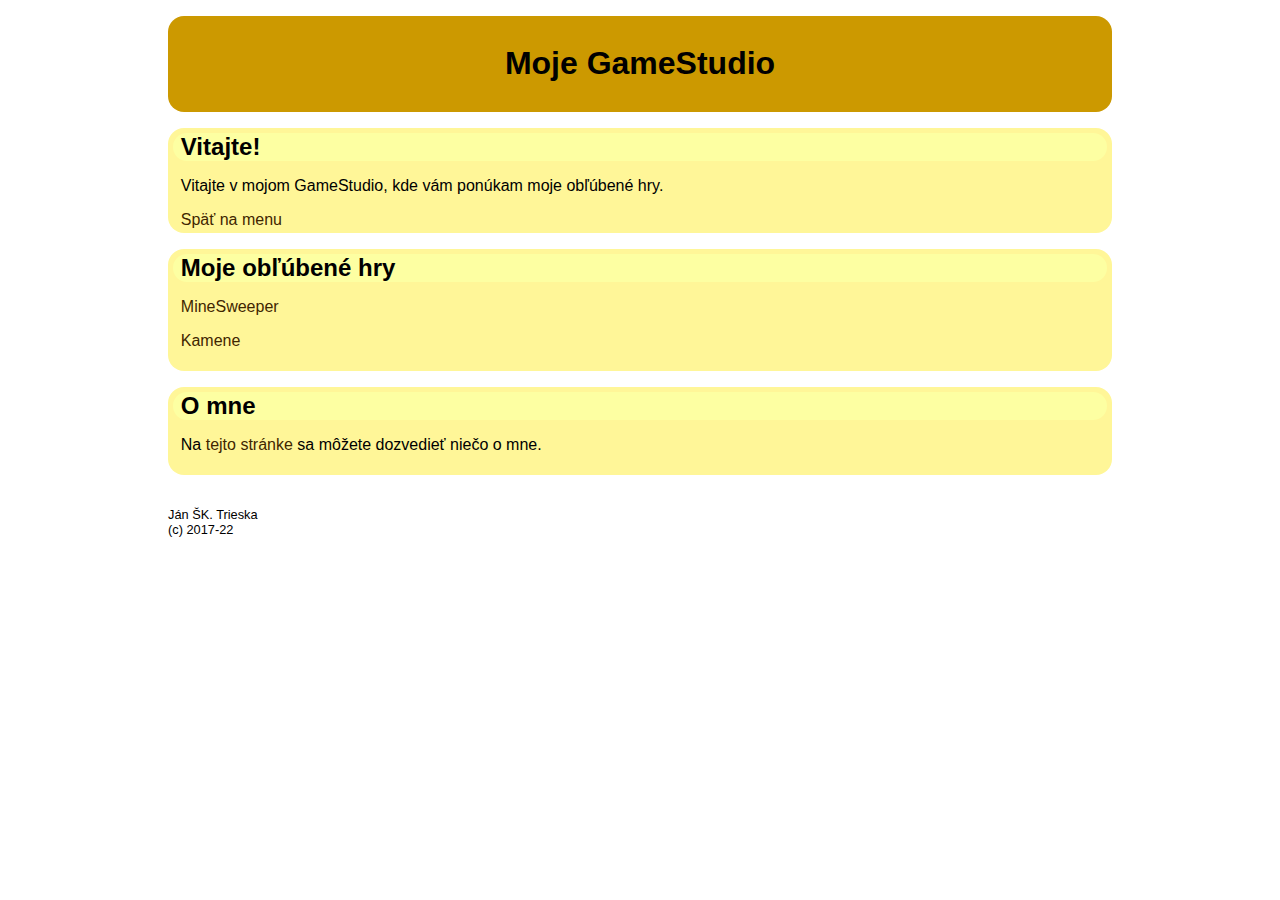
<file: src/main/resources/static/index.html>
<!DOCTYPE HTML>
<html lang="sk">
<head>
    <meta charset="UTF-8" />
    <meta name="viewport" content="width=device-width, initial-scale=1">
    <meta name="author" content="Stefan Korecko" />
    <link rel="stylesheet"
          href="css/introPages.css"
          media="screen" />


    <title>Moje GameStudio</title>
</head>

<body>
<header>
    <h1>Moje GameStudio</h1>
</header>




<main>
    <article  id="artUvod">
        <h2>Vitajte!</h2> <!--Pôvodne tu aj v ďalších articles bolo h1, to však vyvolá warning pri validácii
                              lebo "all h1 elements are treated as top-level headings by many
                              screen readers and other tools". -->
        <p>
            Vitajte v mojom GameStudio, kde vám ponúkam moje obľúbené hry.
        </p>
        <footer class="menuLink"><a href="#menuTitle">Späť na menu</a></footer>
    </article>

    <article  id="links">
        <h2>Moje obľúbené hry</h2>
        <p><a href="/minesweeper">MineSweeper</a></p>
        <p><a href="/kamene">Kamene</a></p>

    </article>

    <article  id="aboutMe">
        <h2>O mne</h2>
        <p>
            Na <a href="aboutMe.html">tejto stránke</a> sa môžete dozvedieť niečo o mne.
        </p>
    </article>
</main>

<footer>
    Ján ŠK. Trieska <br>
    (c) 2017-22
</footer>


</body>
</html>
</file>
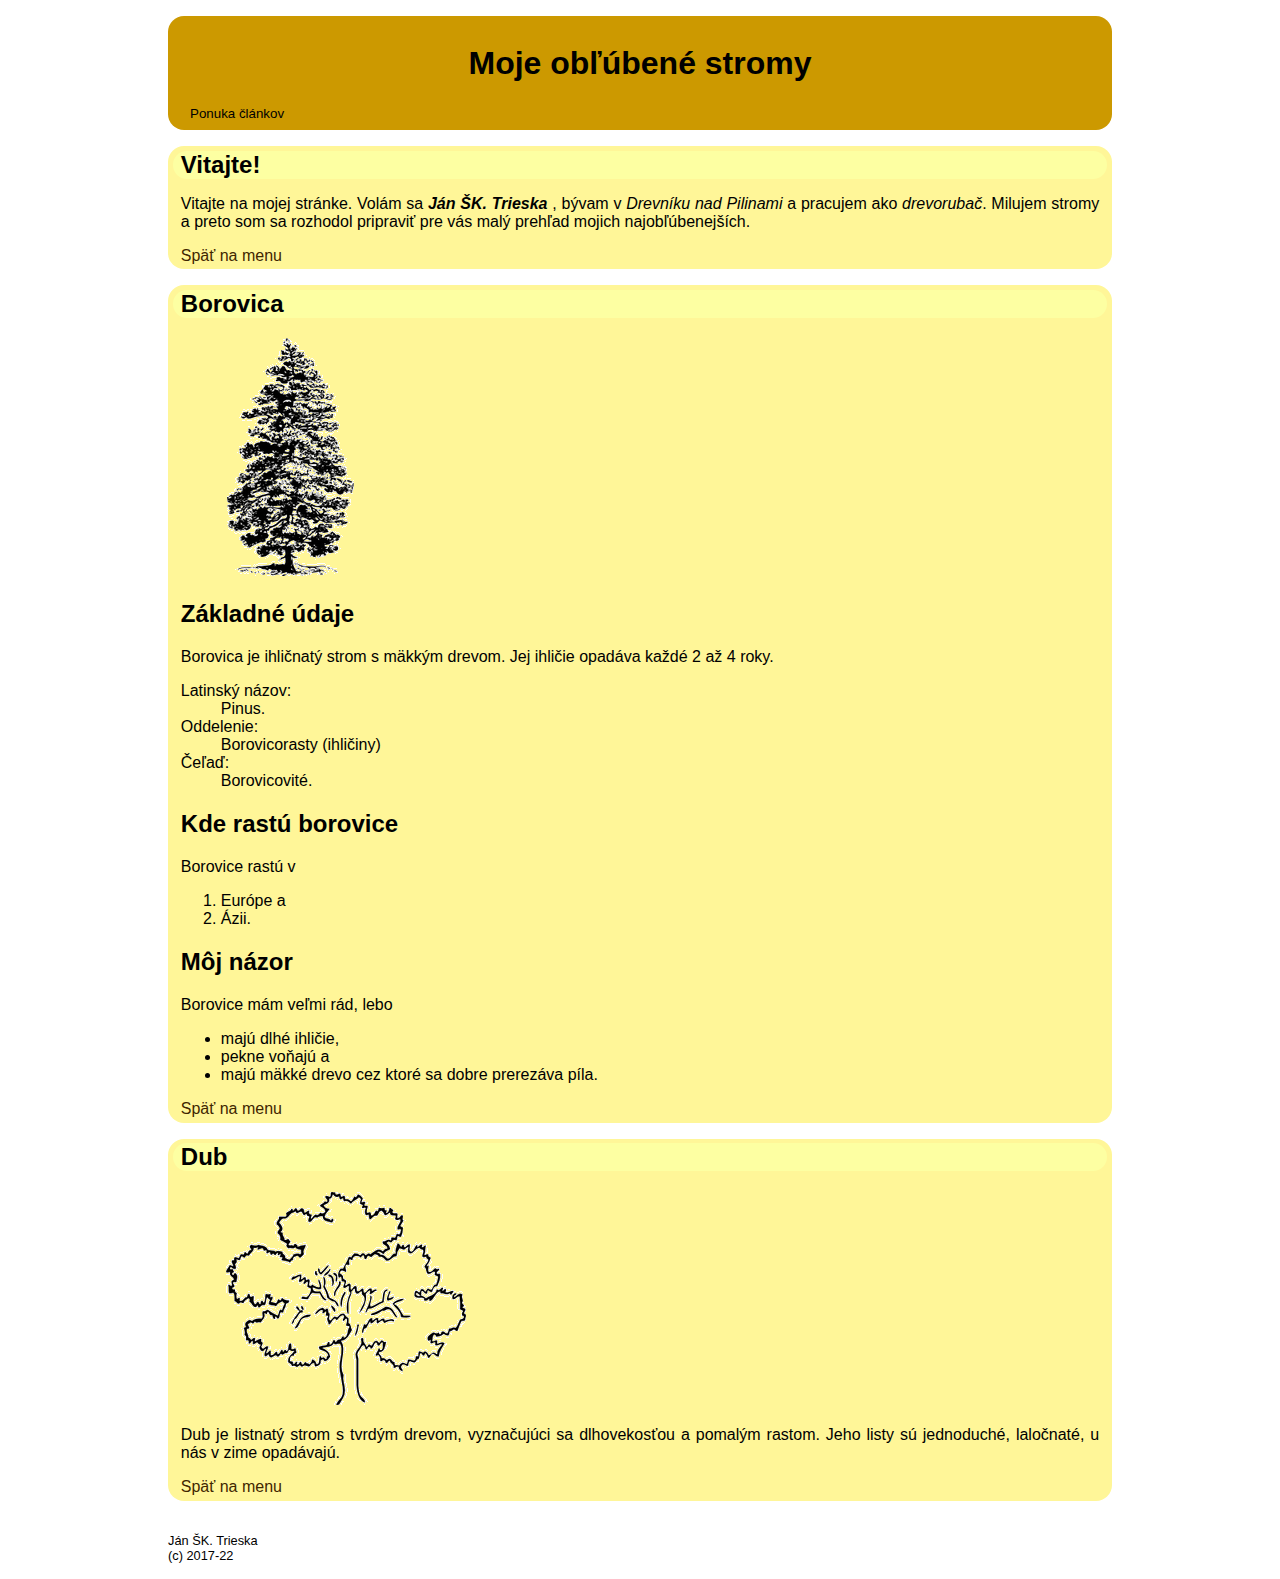
<file: src/main/resources/static/aboutMe.html>
<!DOCTYPE HTML>
<html lang="sk">
<head>
    <meta charset="UTF-8" />
    <meta name="viewport" content="width=device-width, initial-scale=1">
    <meta name="author" content="Stefan Korecko" />
    <link rel="stylesheet"
          href="css/introPages.css"
          media="screen" />


    <title>O mne</title>
</head>

<body>
<header>
    <h1>Moje obľúbené stromy</h1>
<div class="menu">
    <button id="menuTitle" onclick="displayOrHideMenu()">Ponuka článkov</button>
    <nav id="menuIts" class="menu mnHide">
            <a href="#artUvod">Vitajte!</a>
            <a href="#artBorovica">Borovica</a>
            <a href="#artDub">Dub</a>
    </nav>
</div>

</header>




<main>
    <article  id="artUvod">
        <h2>Vitajte!</h2> <!--Pôvodne tu aj v ďalších articles bolo h1, to však vyvolá warning pri validácii
                              lebo "all h1 elements are treated as top-level headings by many
                              screen readers and other tools". -->
        <p>
            Vitajte na mojej stránke. Volám sa <b><i>Ján ŠK. Trieska</i>
        </b>, bývam v <i>Drevníku nad Pilinami</i> a pracujem
            ako <i>drevorubač</i>. Milujem stromy a preto som sa
            rozhodol pripraviť pre vás malý prehľad mojich
            najobľúbenejších.
        </p>
        <footer class="menuLink"><a href="#menuTitle">Späť na menu</a></footer>
    </article>

    <article  id="artBorovica">
        <h2>Borovica</h2>
        <figure>
            <img src="fig/pineBw.png" height="150"
                 title="obr.borovica" alt="borovica" />
        </figure>

        <section>

            <header><h2>Základné údaje</h2></header> <!--Podobne ako vyššie, aj tu pôvodne bolo h1 -->

            <p>
                Borovica je ihličnatý strom s mäkkým drevom. Jej ihličie opadáva každé  2 až 4 roky.
            </p>

            <dl> <!-- zoznam moze byt iba mimo odsekov -->
                <dt>Latinský názov: <!-- uzatvaracia znacka nemusi byt uvedena -->
                <dd>Pinus.
                <dt>Oddelenie:</dt>
                <dd>Borovicorasty (ihličiny)</dd>
                <dt>Čeľaď:</dt>
                <dd>Borovicovité.</dd>


            </dl>

            <article >
                <h2>Kde rastú borovice</h2><!-- Pôvodne tu nadpis nebol.
                                                   Ale article by nadpis mal mať
                                                   (bez neho generuje warning pri validácii) -->
                <p>Borovice rastú v</p>
                <ol>
                    <li>Európe a
                    <li>Ázii.
                </ol>
            </article>
        </section>

        <section>
            <h2>Môj názor</h2>

            <p>
                Borovice mám veľmi rád, lebo
            </p>

            <ul>
                <li>majú dlhé ihličie,
                <li>pekne voňajú a
                <li>majú mäkké drevo cez ktoré sa dobre prerezáva píla.
            </ul>
        </section>

        <footer  class="menuLink"><a href="#menuTitle">Späť na menu</a></footer>
    </article>

    <article  id="artDub">
        <h2>Dub</h2>
        <figure>
            <img src="fig/oak.png" height="150"
                 title="obr.dub" alt="dub" />
        </figure>
        <p>
            Dub je listnatý strom s tvrdým drevom, vyznačujúci sa dlhovekosťou a
            pomalým rastom. Jeho listy sú jednoduché, laločnaté, u nás v zime
            opadávajú.
        </p>
        <footer  class="menuLink"><a href="#menuTitle">Späť na menu</a></footer>
    </article>
</main>

<footer>
    Ján ŠK. Trieska <br>
    (c) 2017-22
</footer>


<!--
<iframe  src="50ahojSvet.html" width="300" height="500"
         name="stranka">
</iframe>
-->

<script>

    function displayOrHideMenu(){
        document.getElementById("menuIts").classList.toggle("mnShow");
    }

    function hideMenu() {
        const menuClElmCList=document.getElementById("menuIts").classList;
        if(menuClElmCList.contains("mnShow")) menuClElmCList.remove("mnShow");

    }

    document.addEventListener("click", //radsej takto ako do document.onclick, lebo to by vyradilo iné listenery
            function(udalost){
                if(!udalost.target.matches("#menuIts, #menuTitle")){
                    console.log("nesedi")
                    hideMenu();
                }
            }
    );

    document.addEventListener("click", //vypise do konzoly na co som klikol
            function(udalost){
                console.log(udalost.target);
            }
    );



    /*
    * Pozor: ani jeden z listenerov nebude reagovat na kliknutia v dokumentoch, ktore by tu boli vlozene cez iframe.
    * A to ani v pripade ak document.addEventListener zamenime za window.addEventListener.
    */

</script>

</body>
</html>
</file>
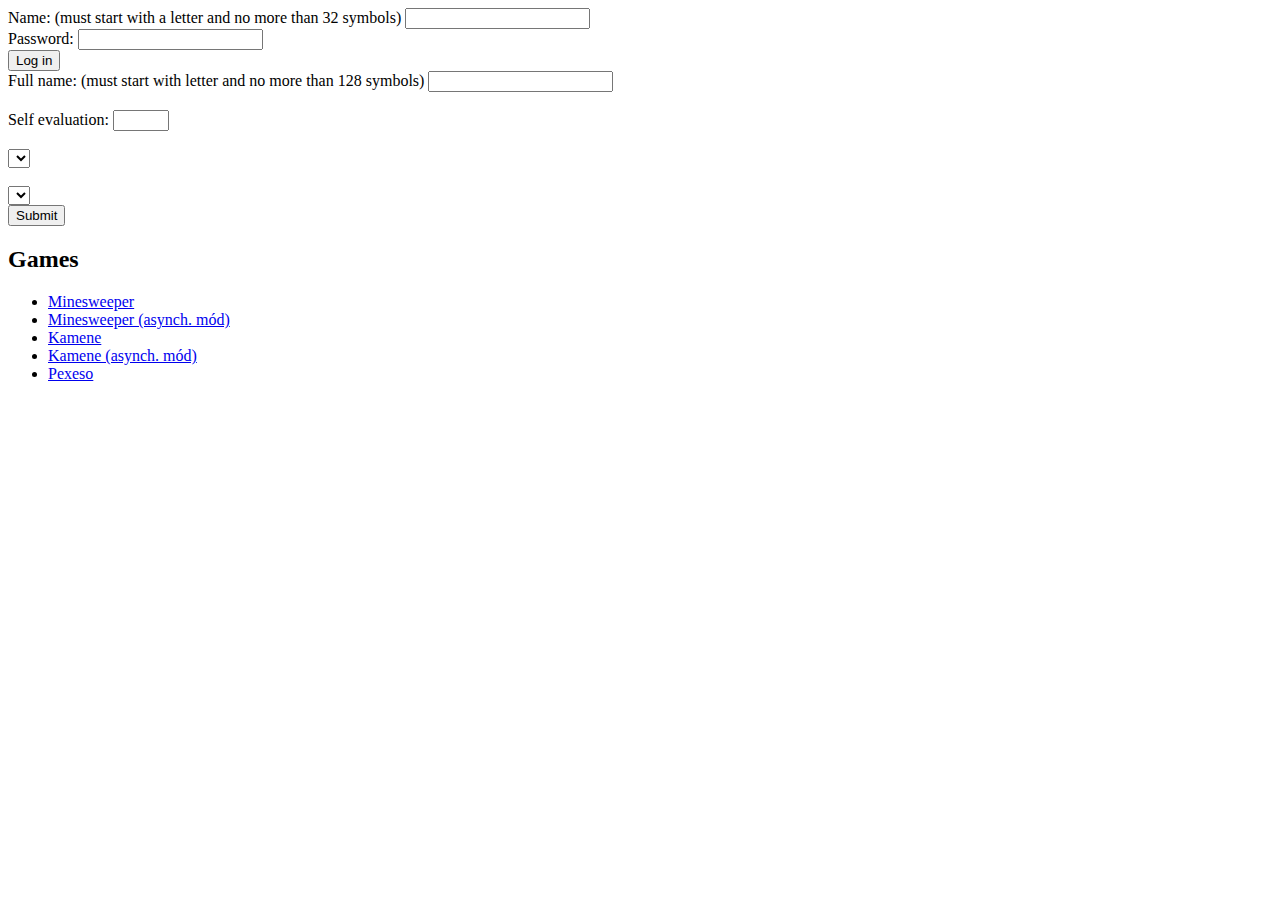
<file: src/main/resources/templates/gamestudio.html>
<!DOCTYPE HTML>
<html
        xmlns:th="http://www.thymeleaf.org"
        xmlns:layout="http://www.ultraq.net.nz/thymeleaf/layout"
        layout:decorate="~{layout/layout.html}"
        lang="us">
<head>
    <title>Gamestudio</title>
</head>

<body>
<main layout:fragment="content">

    <!--/*@thymesVar id="userController" type="sk.tuke.gamestudio.server.controller.UserController"*/-->

    <form th:if="not ${@userController.logged}" action="/login" method="post">
        <label for="login">Name: (must start with a letter and no more than 32 symbols)</label> <input id="login" type="text" name="login" pattern="[A-Za-z].?" maxlength="32" required/> <br />
        <label for="pass">Password: </label> <input id="pass" type="password" name="password" required/> <br />
        <button type="submit">Log in</button>
    </form>


    <form th:if="not ${@userController.isExist()}" action="/registration/addNewPlayer" method="post">

            <label for="fullName">Full name: (must start with letter and no more than 128 symbols)</label> <input id="fullName" type="text" name="fullName" pattern="[A-Za-z].?" maxlength="128" required/> <br />
            <br/>
            <label for="selfEvaluation">Self evaluation: </label> <input id="selfEvaluation" type="number" min="1" max="10" step="1" name = "selfEvaluation" required/> <br/>
            <br/>
            <select name="occupationStr">
                <option th:each="occupation: ${listOccupation}" th:text="${occupation.getOccupation()}" input id="occupationStr"></option>
            </select><br/>
            <br/>
            <select name="countryStr">
                <option th:each="country: ${listCountry}" th:text="${country.getName()}" input id="countryStr"></option>

            </select><br/>

        <button type="submit">Submit</button>


    </form>




    <h2>Games</h2>
    <ul>
        <li><a href="/minesweeper">Minesweeper</a></li>
        <li><a href="/minesweeper/asynch">Minesweeper (asynch. mód)</a></li>
        <li><a href="/kamene">Kamene</a></li>
        <li><a href="/kamene/asynch">Kamene (asynch. mód)</a></li>
        <li><a href="/pexeco">Pexeso</a></li>
    </ul>
</main>
</body>
</html>
</file>
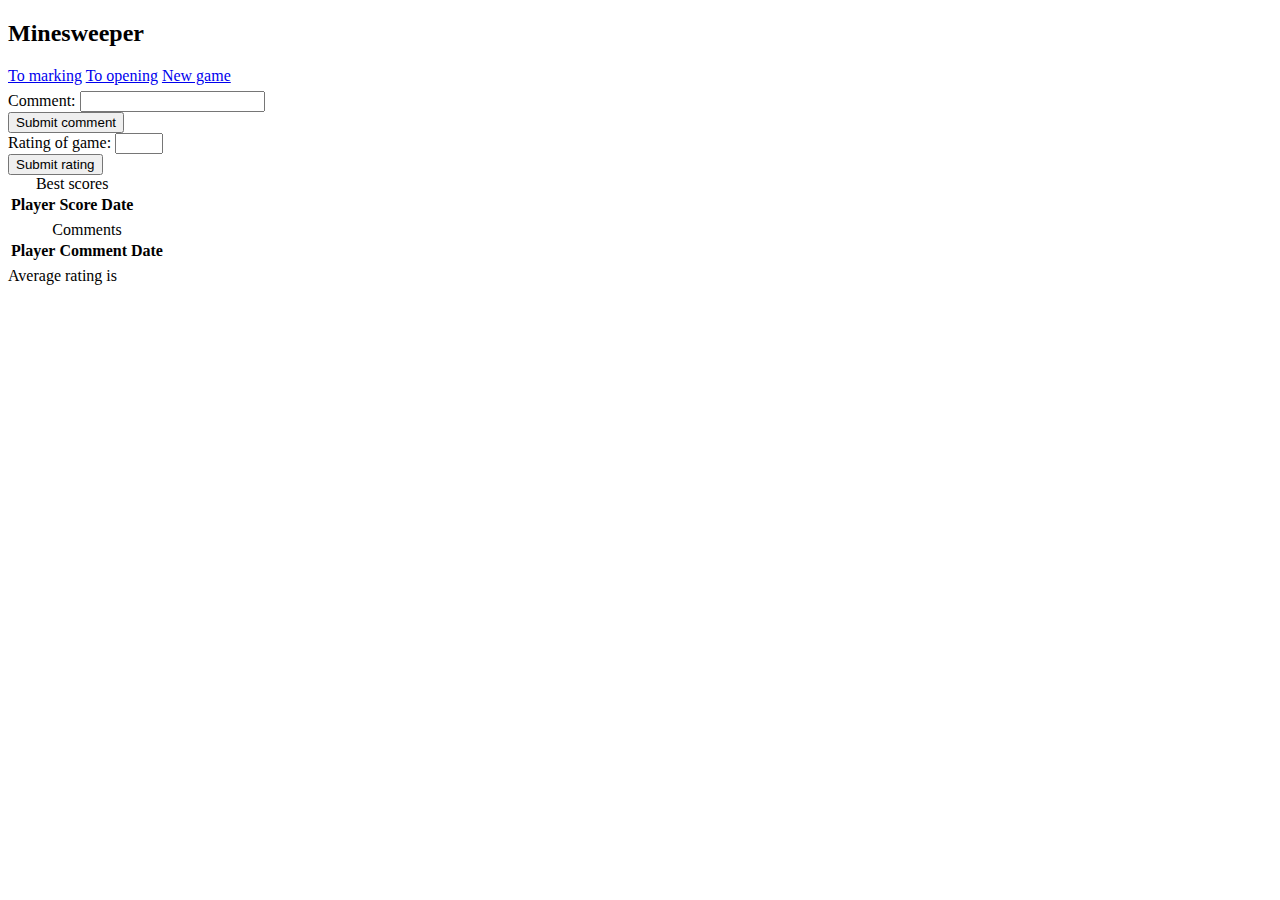
<file: src/main/resources/templates/minesweeper.html>
<!DOCTYPE HTML>
<html
        xmlns:th="http://www.thymeleaf.org"
        xmlns:layout="http://www.ultraq.net.nz/thymeleaf/layout"
        layout:decorate="~{layout/layout.html}"
        lang="us">
<head>
    <!--    <meta charset="UTF-8" />
        <meta name="viewport" content="width=device-width, initial-scale=1">
        <meta name="author" content="Stefan Korecko" />
        <link rel="stylesheet"
              href="/css/mines.css"
              media="screen" />-->


    <title>Gamestudio - Minesweeper</title>
</head>

<body>

<main layout:fragment="content">

    <!--/*@thymesVar id="minesweeperController" type="sk.tuke.gamestudio.server.controller.MinesweeperController"*/-->

    <h2>Minesweeper</h2>



<!--    <span th:if="not ${@userController.isLogged()}">-->
<!--    You logged in as <span th:text="${@userController.getLoggedUser()}"></span>-->
<!--        </span>-->

    <div class="minesControl">
        <span th:text="${gameStatus}"></span>
        <a th:if="${marking and isPlaying}"  class="abutton" href="/minesweeper/mark">To marking</a>
        <a th:if=" ${not marking and isPlaying}" class="abutton" href="/minesweeper/mark">To opening</a>


        <a  class="abutton" href="/minesweeper/new">New game</a>

    </div>

    <section>
        <table class='minefield'>
            <tr th:each="row: ${minesweeperField}">
                <td th:each="tile: ${row}"
                    th:attr="class=${@minesweeperController.getTileClass(tile)}">
                    <a th:if="${isPlaying}" th:attr="href='/minesweeper?row='+${rowStat.index}+'&column='+${tileStat.index}">
                        <span th:text="${@minesweeperController.getTileText(tile)}"></span>
                    </a>

                    <span th:if="not ${isPlaying}" th:text="${@minesweeperController.getTileText(tile)}"></span>

                </td>
            </tr>
        </table>
    </section>

    <div th:if="${@userController.isLogged()}">
        <form action="/minesweeper/comment" method="post">
            <label for="comment">Comment:</label> <input id="comment" type="text" name = "comment" maxlength="255" required/><br/>
            <button type="submit">Submit comment </button>
        </form>
    </div>

    <form action="/minesweeper/rating" method="post">
        <label for="rating"> Rating of game: </label>
        <input id="rating" type="number" min="1" max="5" step="1" name = "rating" required/> <br/>
        <button type="submit"> Submit rating </button>
    </form>

<div>
    <table class="scores">
        <caption>Best scores</caption>
        <th>Player</th>
        <th>Score</th>
        <th>Date</th>

        <tr th:each="score: ${bestScores}">
            <td th:text="${score.getUsername()}">
            <td th:text="${score.getPoints()}">
            <td th:text="${score.getPlayedOn()}">
            </td>
        </tr>
    </table>
</div>

    <div>
        <table class="scores">
            <caption>Comments</caption>
            <th>Player</th>
            <th>Comment</th>

            <th>Date</th>

            <tr th:each="comment: ${comments}">
                <td th:text="${comment.getUsername()}">
                <td th:text="${comment.getComment()}">
                <td th:text="${comment.getCommented_on()}">
                </td>
            </tr>
        </table>
    </div>

    <div>
Average rating is <span th:text="${avgRating}"></span>
    </div>

</main>

</body>
</html>
</file>
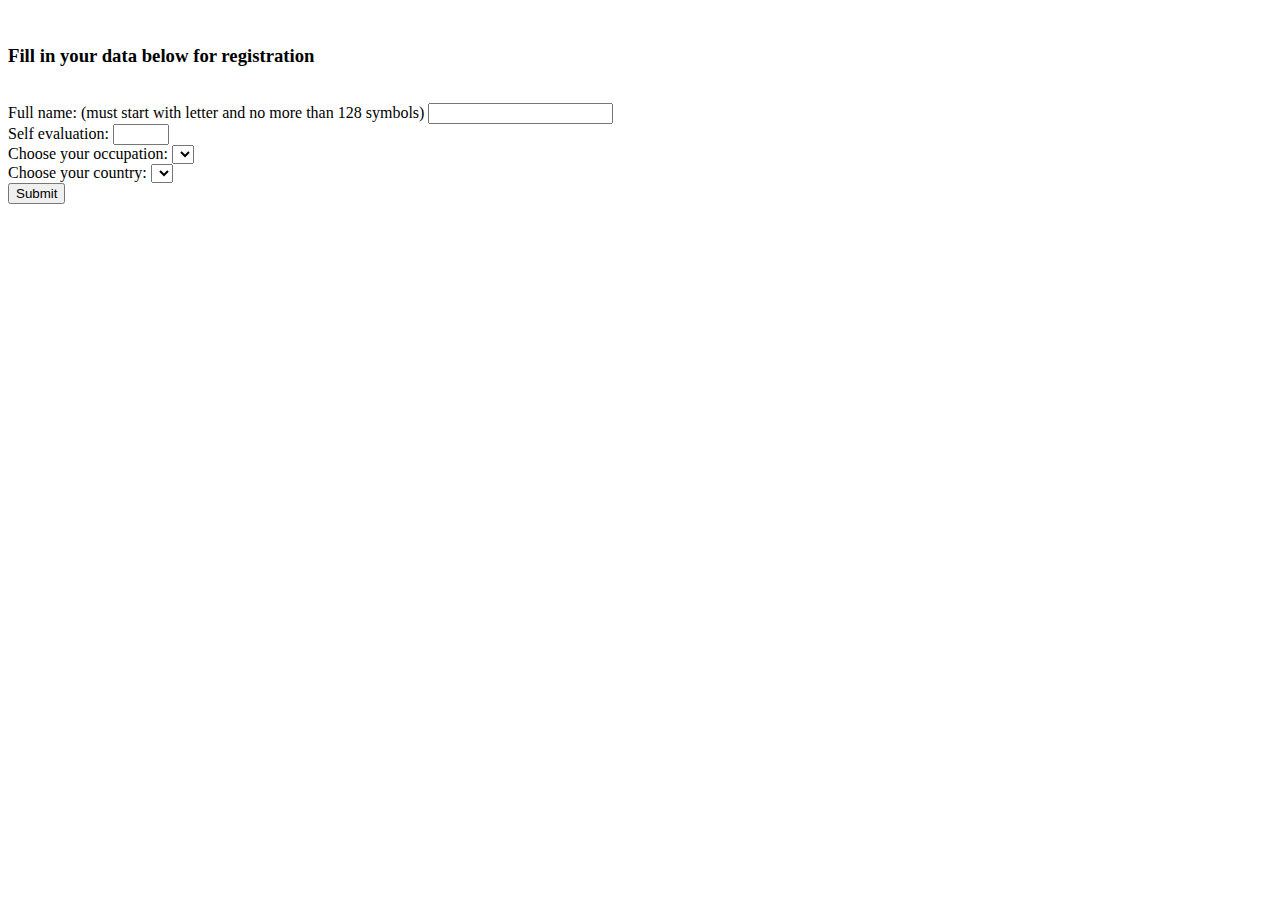
<file: src/main/resources/templates/registration.html>
<!DOCTYPE HTML>
<html
        xmlns:th="http://www.thymeleaf.org"
        xmlns:layout="http://www.ultraq.net.nz/thymeleaf/layout"
        layout:decorate="~{layout/layout.html}"
        lang="us">
<head>
    <title>Registration</title>
</head>

<body>
<main layout:fragment="content">
<br>
    <!--/*@thymesVar id="userController" typ?e="sk.tuke.gamestudio.server.controller.UserController"*/-->
    <h3>Fill in your data below for registration</h3>
    <br>

    <form action="/registration/addNewPlayer" method="post">

        <label for="fullName">Full name: (must start with letter and no more than 128 symbols)</label> <input id="fullName" type="text" name="fullName" pattern="[A-Za-z].+" maxlength="128" required/> <br />
        <label for="selfEvaluation">Self evaluation: </label> <input id="selfEvaluation" type="number" min="1" max="10" step="1" name = "selfEvaluation" required/> <br/>

        <label for="occupationStr">Choose your occupation: </label>
        <select name="occupationStr">
            <option th:each="occupation: ${listOccupation}" th:text="${occupation.getOccupation()}" input id="occupationStr"></option>
        </select><br/>


        <label for="countryStr">Choose your country: </label>
        <select name="countryStr">
            <option th:each="country: ${listCountry}" th:text="${country.getName()}" input id="countryStr"></option>

        </select><br/>

        <button type="submit">Submit</button>


    </form>





</main>
</body>
</html>
</file>
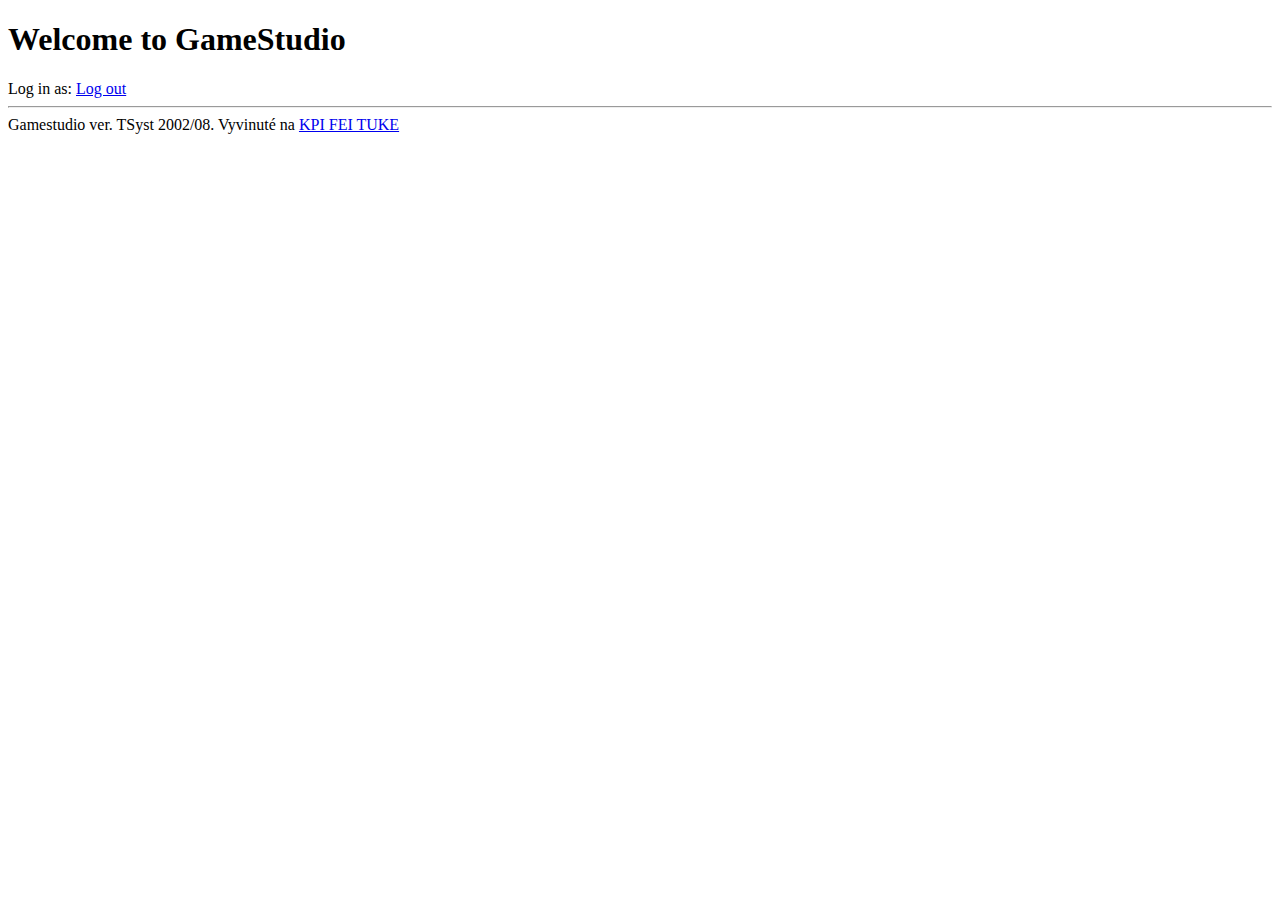
<file: src/main/resources/templates/fragments/fragment.html>
<!DOCTYPE HTML>
<html xmlns:th="http://www.thymeleaf.org" lang="sk">
<head>
    <meta charset="UTF-8" />
    <title>GameStudio</title>
</head>

<body>

<header th:fragment="header">
   <h1>Welcome to GameStudio</h1>

    <div th:if="${@userController.logged}">
        Log in as:  <span th:text="${@userController.loggedUser}"/>
        <a href="/logout">Log out</a>
    </div>
    </header>


<footer th:fragment="footer">
    <hr/>
    Gamestudio ver. TSyst 2002/08. Vyvinuté na <a href="https://kpi.fei.tuke.sk">KPI FEI TUKE</a>

</footer>

</body>

</html>
</file>
<file: src/main/resources/static/css/introPages.css>
/*
Web Technologies course
CSS for examples of the "My Favourite Trees" blog with JavaScript

Stefan Korecko, 2022
DCI FEEI TU Kosice
*/

/*Basic formatting for the whole page*/

html {
    font-size: 100%;
    font-family: "Tw Cen MT", Arial, Helvetica, sans-serif;
    font-style: normal; /*normal, italic, oblique (obl.-similar to italic*/
    font-weight: normal; /*normal, bold*/
    text-align: justify; /*justify, left, right, center*/
    color: black;
}

a:link, a:visited{
    text-decoration: none;
    color: rgb(63, 38, 0);
}

a:hover{
    text-decoration: underline;
    color: #982d3b;
}

img {
    max-width:99%;
    width: auto;
    height: auto;
}

body > * {
    margin: 0.5rem;
}

body > header{
    border-radius: 1rem;
    padding:0.5rem;
    text-align:center;
    background-color: rgb(204,153,0);
}


body > footer{
    font-size: 0.8rem;
}

main > article{
    background-color: rgb(255, 246, 152);
    border-radius: 1rem;
    padding: 0.3rem;
    margin-bottom: 1rem;
}

main > article > *{
    padding-left: 0.5rem;
    padding-right: 0.5rem;
}

main > article > h2{
    background-color: rgb(253, 255, 162);
    border-radius: 1rem;
    margin: 0;
}


/***********************************************************************************************************/
/*FLEXBOX LAYOUT and media queries for the whole page*/
body{
    display: flex;
    flex-direction: column;
}
li{
    flex-grow: 1; /*aby zabrali celu sirku (to use the whole width)*/
}
body > footer{
    order: 1; /*aby bol posledny. Ostatne maju implicitne hodnotu 0, tzn. sa zobrazia podla poradia v html (To be the last one displayed as the others have implicitly order=0)*/
}



@media only screen and (min-width: 600px){
    body{
        min-width: 35rem;
        max-width: 60rem;
        margin-left: auto;
        margin-right: auto;
    }
}


@media only screen and (max-width: 599px){
    body{
        width: 100%;
    }
}




/***********************************************************************************************************/
/*Properties related to the dropdown menu*/

.menu {
    text-align: left;
    padding-left: 0.5em;
}

#menuIts{
    position:absolute;
    padding: 0.5em;
    max-width: 8em;
    min-width: 7em;
    border-radius: 0.5rem;
    background-color: rgb(204,153,0);
}

#menuIts > a {
    display: block;
}

#menuTitle{
    border: 0;
    background-color: rgb(204,153,0);
    outline:none;
}

#menuTitle:hover, #menuIts > a:hover{
    text-decoration: none;
    color: #982d3b;
    background-color: rgb(255,246,214);
}

.mnHide {display:none;}

.mnShow {display:block;}



/***********************************************************************************************************/
/*Properties related to the form and rendered opinions*/

label{
    vertical-align: top;
    display: inline-block; /*instead of inline (default) to make the width applicable*/
    min-width: 5.5em;
}

form{
    padding-bottom: 1em;
}

h3 > i {
    font-size: 0.8em;
}
</file>
